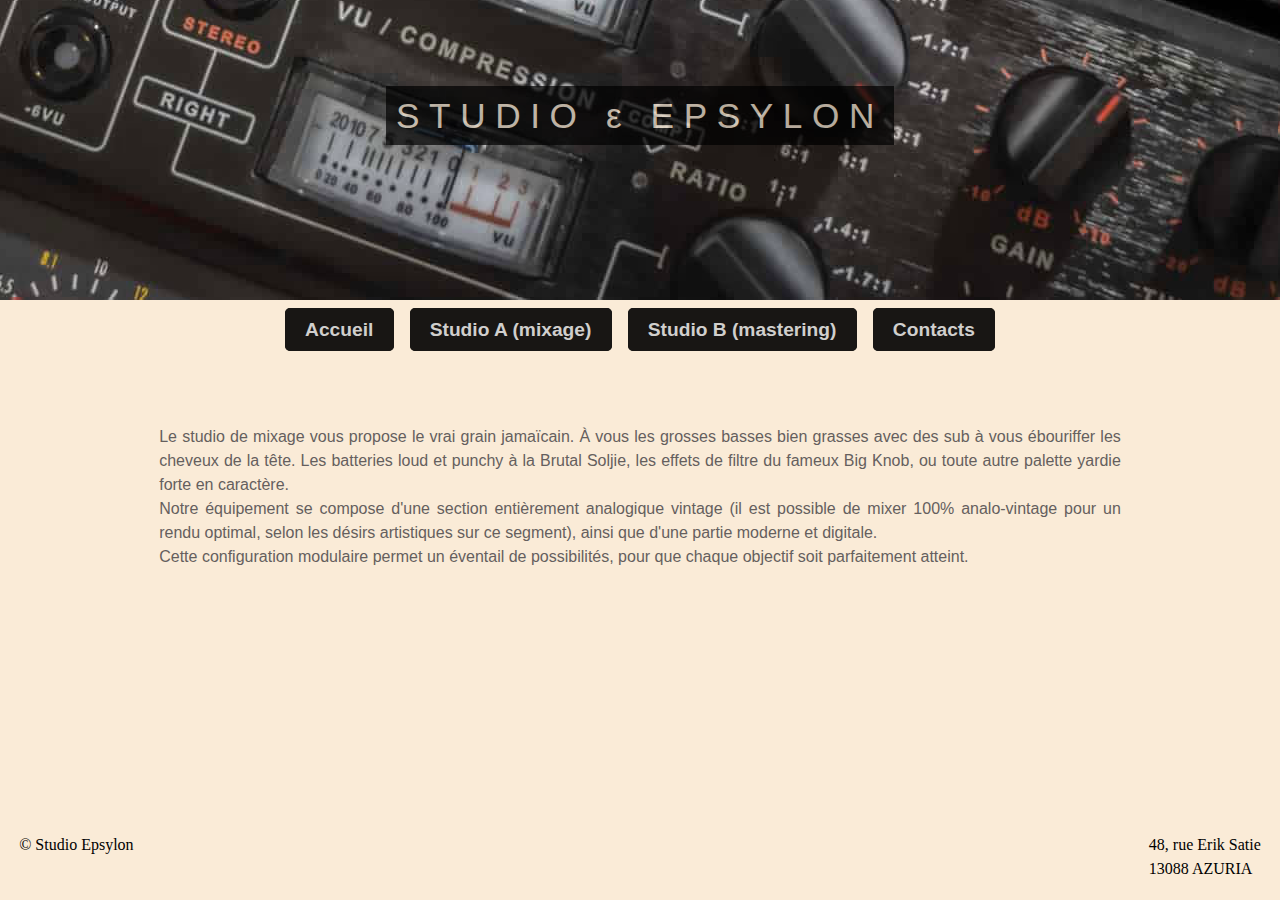
<file: Studio_Epsylon/html/studio_a.html>
<!DOCTYPE html>
<html lang="fr">
  <head>
    <meta charset="utf-8" />
    <title>Studio Epsylon</title>
    <meta name="author" content="Yohan LARONDE" />
    <link rel="stylesheet" type="text/css" href="../css/style.css" />
  </head>

  <body>
    <div class="wrapper">

      <!-- Bandeau principal -->
      <div class="bgrack1">
        <div class="caption">
          <span class="border">STUDIO &epsilon; EPSYLON</span>
        </div>
      </div>

      <!-- Menu de navigation -->
      <nav id="menu">
        <div class="nav">
          <a class="lien_menu" href="../index.html">Accueil</a>
        </div>
        <div class="nav">
          <a class="lien_menu" href="studio_a.html">Studio A (mixage)</a>
        </div>
        <div class="nav">
          <a class="lien_menu" href="studio_b.html">Studio B (mastering)</a>
        </div>
        <div class="nav">
          <a class="lien_menu" href="contacts.html">Contacts</a>
        </div>
      </nav>

      <!-- Contenu principal -->
      <main class="presentation">
        <p>
          Le studio de mixage vous propose le vrai grain jamaïcain. À vous les
          grosses basses bien grasses avec des sub à vous ébouriffer les cheveux
          de la tête. Les batteries loud et punchy à la Brutal Soljie, les effets
          de filtre du fameux Big Knob, ou toute autre palette yardie forte en
          caractère.
        </p>
        <p>
          Notre équipement se compose d'une section entièrement analogique vintage
          (il est possible de mixer 100% analo-vintage pour un rendu optimal,
          selon les désirs artistiques sur ce segment), ainsi que d'une partie
          moderne et digitale.
        </p>
        <p>
          Cette configuration modulaire permet un éventail de possibilités,
          pour que chaque objectif soit parfaitement atteint.
        </p>
      </main>

        <footer class="footer">
      <div class="footer-left">&copy; Studio Epsylon</div>
      <div class="footer-right">
        48, rue Erik Satie<br />
        13088 AZURIA
      </div>
      </div>
    </footer>
  </body>
</html>
</file>
<file: Studio_Epsylon/css/style.css>
body {
  
  margin: 0;
  padding: 0;
  line-height: 1.5;
}

.bgvint1 {
  background-image: url(/Projets/Studio_Epsylon/img/reelmci.jpg);
  height: 100vh;
}
.bgstudio_a {
  background-image: url(/Projets/Studio_Epsylon/img/PeakStudios-814_2500px.avif);
  height: 60vh; 
}
.bgstudio_b {
  background-image: url(/Projets/Studio_Epsylon/img/Kontrollrum+2.webp);
  height: 100vh; 
}
.caption {
  width: 100%;
  text-align: center;
  padding: 10vh 1.2rem;
  box-sizing: border-box;
}
.caption span.border {
  background-color: black;
  opacity: 0.7;
  color: antiquewhite;
  padding: 0.6rem;
  font-size: 2.2rem;
  letter-spacing: 0.6rem;
  font-family: tahoma, Geneva, sans-serif;
}
.presentation {
  padding: 5% 5%;
  text-align: justify;
  background-color: antiquewhite;
  color:#655f5e;
  font-family: arial, sans-serif;
  flex: 1;
}
.bgvint1,
.bgstudio_a,
.bgstudio_b {
  background-size: cover;
  background-position: center;
  background-repeat: no-repeat;
  background-attachment: fixed;
}
#menu {
  background-color: antiquewhite;
  display: flex;
  justify-content: center; 
  align-items: center;     
  gap: 1rem;               
  padding: 1rem 0;
  flex-wrap: wrap;}     

.nav {
  padding: 0;
}

.lien_menu {
  font-family: arial, sans-serif;
  color: #cccccc;
  font-size: 1.2rem;
  font-weight: bold;
  text-decoration: none;
  padding: 0.6rem 1.2rem;
  border: 1px solid black;
  border-radius: 5px;
  background-color: black;
  opacity: 0.9;
  transition: background-color 0.3s, color 0.3s, opacity 0.3s;
}

.lien_menu:hover {
  color: black;
  background-color: antiquewhite;
  opacity: 0.7;
  border-color: antiquewhite;
}

.lien_menu:focus {
  outline: 3px solid #0066cc; /* ou une couleur qui ressort */
  outline-offset: 2px;
}
h1 {
  font-family: tahoma, Geneva, sans-serif;
  font-size: 2.2rem;
  letter-spacing: 0.6rem;
  text-align: center;
  padding: 0.6rem 0;  
  color: rgba(0, 0, 0, 0.3);
  background-color: antiquewhite;
  margin: 0;
}

p {
  max-width: 1000px;
  margin: 0 auto;
  padding: 0 1.2rem;
  text-align: justify;
}

.bgrack1 {
  background-image: url(../img/Recording_Mixing_Mastering_Studio_Peak_Studios.avif);
  height: 300px;
  background-position: bottom;  
}
.contacts h2 {
  margin-top: 0;
}

form {
  background-color: #989393;
  padding: 1.2rem;
  max-width: 500px;
  margin: auto;
  border-radius: 8px;
  box-shadow: 0 0 10px rgba(0, 0, 0, 0.1);
}
label {
  display: block;
  margin-top: 15px;
}
input,
textarea {
  width: 100%;
  padding: 0.6rem;
  margin-top: 5px;
  border: 1px solid #ccc;
  border-radius: 4px;
  resize: vertical;
}
button {
  margin-top: 1.2rem;
  padding: 0.6rem 1.2rem;
  background-color: #0066cc;
  color: #fff;
  border: none;
  border-radius: 4px;
  cursor: pointer;
}
button:hover {
  background-color: #004999;
}
.contacts {
  background-color: antiquewhite;
}
*,
*::before,
*::after {
  box-sizing: border-box;
}

.footer {
  background-color: antiquewhite;
  padding: 1.2rem;
  display: flex;
  justify-content: space-between;
}
.wrapper {
  min-height: 100vh;
  
  display: flex;
  flex-direction: column;
}

@media (max-width: 768px) {
  .presentation {
    padding: 2rem 1.2rem 10%;
  }

  .caption {
    padding: 15vh 0.9rem;
  }

  .caption span.border {
    font-size: 1.5rem;
    letter-spacing: 3px;
  }

  .footer {
    flex-direction: column;
    align-items: center;
    text-align: center;
  }

  .nav {
    padding: 0.6rem;
  }

  #menu {
    flex-direction: column;
    gap: 0.5rem;
  }

  .lien_menu {
    font-size: 1rem;
    padding: 0.5rem 0.7rem;
  }

  p {
    padding: 0 0.9rem;
  }

  .bgvint1,
  .bgstudio_a,
  .bgstudio_b {
    background-attachment: scroll;
  }
}
@media (min-width: 1440px) {
  p {
    max-width: 1200px;
  }
  .caption span.border {
    font-size: 2.5rem;
  }
}
</file>
